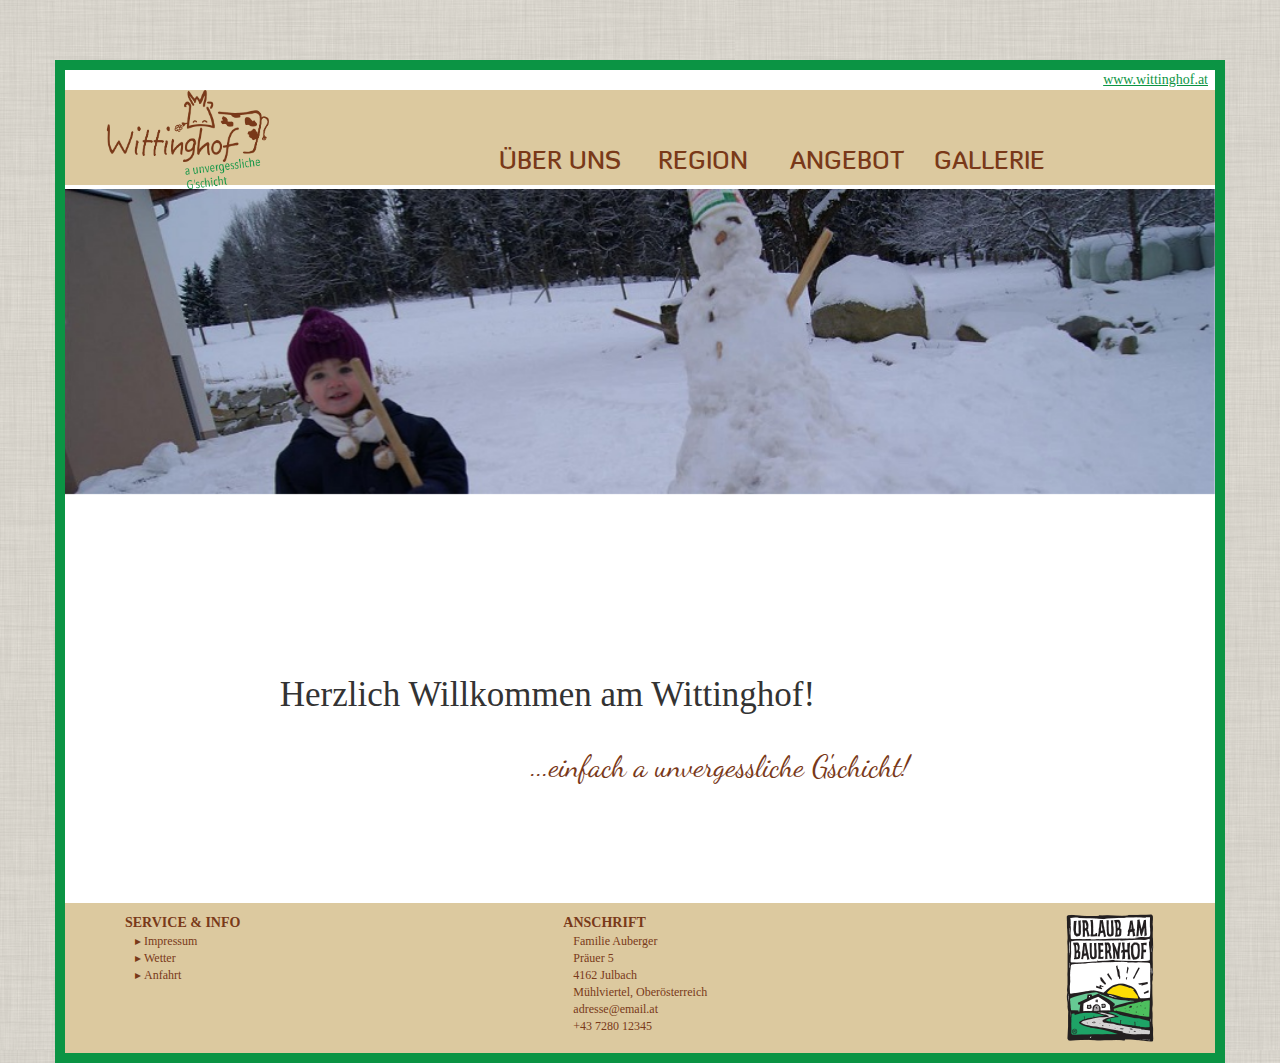
<file: at.website.wittinghof/html/index.html>
<!DOCTYPE html>
<html lang="de">
<head>
<meta charset="utf-8">
<meta http-equiv="X-UA-Compatible" content="IE=edge">
<meta name="viewport" content="width=device-width, initial-scale=1">
<title>Willkommen am Wittinghof</title>

<!-- Bootstrap -->
<link href="../css/bootstrap.min.css" rel="stylesheet">
<link href="../css/styles.css" rel="stylesheet">

</head>
<body>
	<div class="container">
		<div class="row header-top">
			<div class="col-xs-12">
				<a href="index.html">www.wittinghof.at</a>
			</div>
		</div>
		<div class="row header">
			<div class="col-xs-12">
				<div class="col-xs-4">
					<a href="index.html"><img class="logo" src="../img/wittinghof_logo_1024.png" /></a>
				</div>
				<button type="button" data-target="#menubarCollapse"
					data-toggle="collapse" class="menu-button">
					<span class="sr-only">Toggle navigation</span> <span
						class="icon-bar"></span> <span class="icon-bar"></span> <span
						class="icon-bar"></span>
				</button>
				<div class="col-xs-8">
					<div id="#menubarCollapse" class="menu-bar">
						<div class="menu-item">
							<a href="aboutUs.html">ÜBER UNS</a>
						</div>
						<div class="menu-item">
							<a href="location.html">REGION</a>
						</div>
						<div class="menu-item">
							<a href="offers.html">ANGEBOT</a>
						</div>
						<div class="menu-item">
							<a href="gallery.html">GALLERIE</a>
						</div>
					</div>
				</div>
				<div class="collapse-menu">
					<div class="menu-item collapse-menu-item">
						<a href="aboutUs.html">ÜBER UNS</a>
					</div>
					<div class="menu-item collapse-menu-item">
						<a href="location.html">REGION</a>
					</div>
					<div class="menu-item collapse-menu-item">
						<a href="offers.html">ANGEBOT</a>
					</div>
					<div class="menu-item collapse-menu-item">
						<a href="gallery.html">GALLERIE</a>
					</div>
				</div>
			</div>
		</div>
		<div class="row">
			<div class="col-xs-12">
				<div class="col-xs-offset-4 col-xs-8">
					<div class="menu-selection-bar">
						<div class="selection-item"></div>
						<div class="selection-item"></div>
						<div class="selection-item"></div>
						<div class="selection-item"></div>
					</div>
				</div>
			</div>
		</div>
		<div class="row">
			<div class="col-xs-12 slide-show">
				<div id="slides">
					<img src="../img/slide1.jpg" /><img src="../img/slide2.jpg" /> <img
						src="../img/slide3.jpg" /> <img src="../img/slide4.jpg" /> <img
						src="../img/slide5.jpg" /> <img src="../img/slide6.jpg" />
				</div>

			</div>
		</div>
		<div class="row">
			<div class="col-xs-12 header-index">
				<div>Herzlich Willkommen am Wittinghof!</div>
			</div>
		</div>
		<div class="row">
			<div class="col-xs-12 header-slogan">
				<div>...einfach a unvergessliche G'schicht!</div>
			</div>
		</div>
		<div class="row">
			<div class="col-sm-12 footer">
				<div class="col-sm-4 footer-element">
					<span class="footer-header">Service & Info</span>
					<div class="footer-body">

						<a href="#">&#9656;&nbsp;Impressum</a><br /> <a
							href="http://www.wetter.at">&#9656;&nbsp;Wetter</a><br /> <a
							href="location.html#approach">&#9656;&nbsp;Anfahrt</a>

					</div>
				</div>
				<div class="col-sm-4 footer-element middle">
					<span class="footer-header">Anschrift</span>
					<div class="footer-body">
						Familie Auberger <br />Präuer 5<br /> 4162 Julbach <br />
						Mühlviertel, Oberösterreich <br />adresse@email.at <br />+43
						7280 12345
					</div>
				</div>
				<div class="col-sm-4 footer-element urlaub-am-bauernhof-area">
					<img src="../img/urlaub-am-bauernhof-logo.png"
						class="img-urlaub-am-bauernhof" />
				</div>
			</div>
		</div>
	</div>
	<script
		src="https://ajax.googleapis.com/ajax/libs/jquery/1.11.0/jquery.min.js"></script>
	<script src="../js/bootstrap.min.js"></script>
	<script src="../js/jquery.slides.js"></script>
	<script src="../js/slideJS.js"></script>
	<script src="../js/menuButton.js"></script>
</body>
</html>
</file>
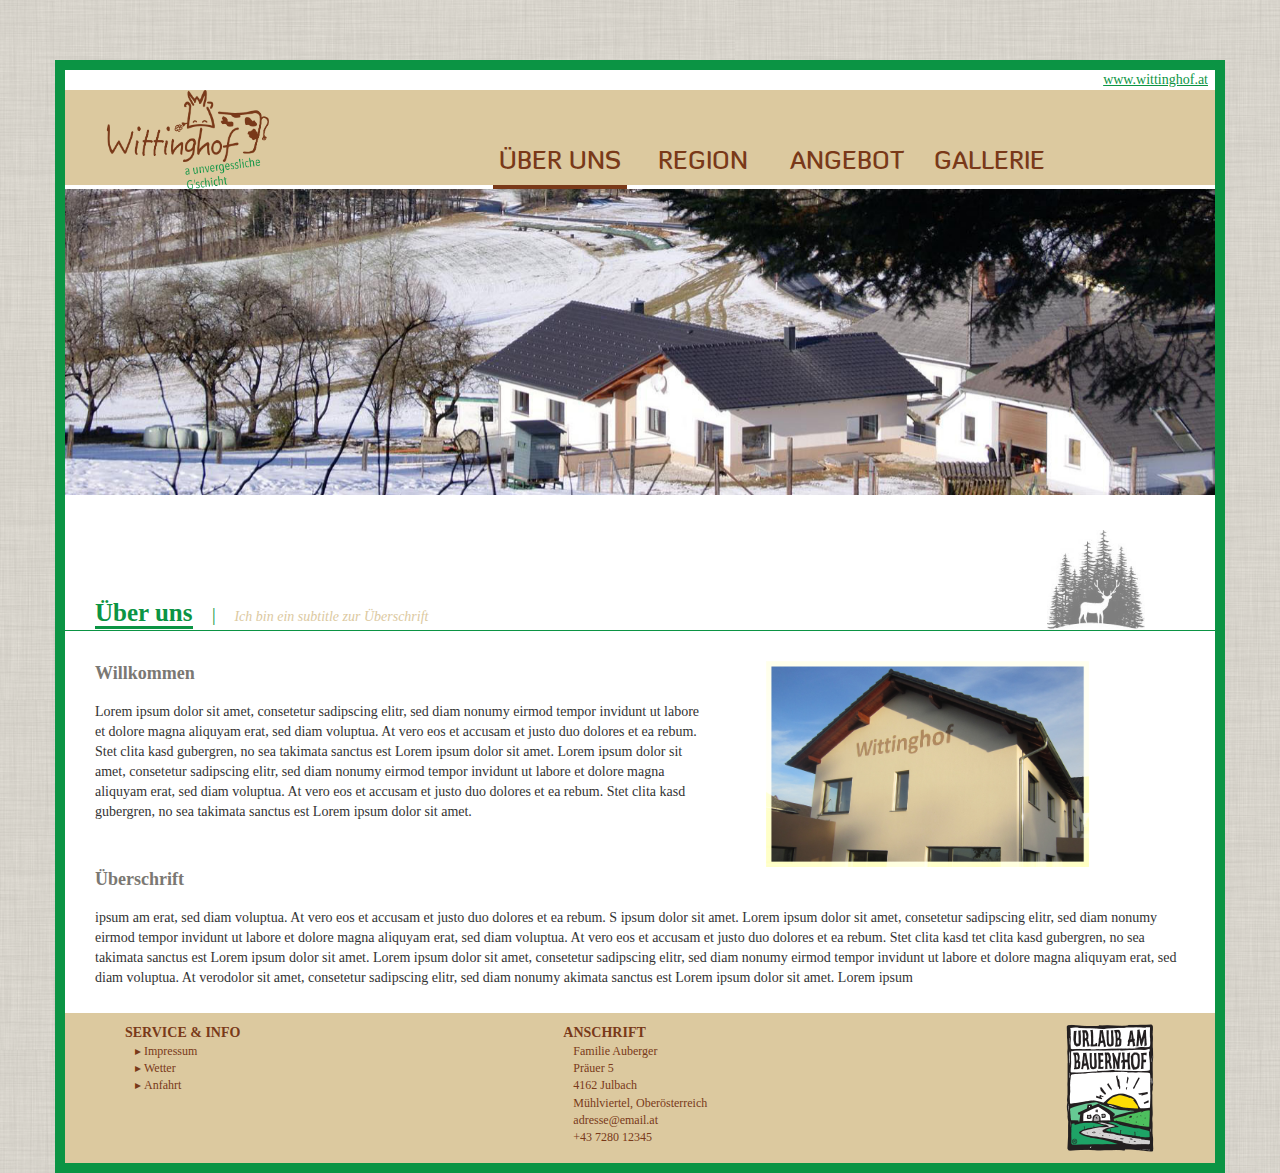
<file: at.website.wittinghof/html/aboutUs.html>
<!DOCTYPE html>
<html lang="de">
<head>
<meta charset="utf-8">
<meta http-equiv="X-UA-Compatible" content="IE=edge">
<meta name="viewport" content="width=device-width, initial-scale=1">
<title>Willkommen am Wittinghof</title>

<!-- Bootstrap -->
<link href="../css/bootstrap.min.css" rel="stylesheet">
<link href="../css/styles.css" rel="stylesheet">

</head>
<body>
	<div class="container">
		<div class="row header-top">
			<div class="col-xs-12"><a href="index.html">www.wittinghof.at</a></div>
		</div>
		<div class="row header">
			<div class="col-xs-12">
				<div class="col-xs-4">
					<a href="index.html"><img class="logo" src="../img/wittinghof_logo_1024.png" /></a>
				</div>
				<button type="button" data-target="#menubarCollapse"
					data-toggle="collapse" class="menu-button">
					<span class="sr-only">Toggle navigation</span> <span
						class="icon-bar"></span> <span class="icon-bar"></span> <span
						class="icon-bar"></span>
				</button>
				<div class="col-xs-8">
					<div id="#menubarCollapse" class="menu-bar">
						<div class="menu-item">
							<a href="aboutUs.html">ÜBER UNS</a>
						</div>
						<div class="menu-item">
							<a href="location.html">REGION</a>
						</div>
						<div class="menu-item">
							<a href="offers.html">ANGEBOT</a>
						</div>
						<div class="menu-item">
							<a href="gallery.html">GALLERIE</a>
						</div>
					</div>
				</div>
				<div class="collapse-menu">
					<div class="menu-item collapse-menu-item">
						<a href="aboutUs.html">ÜBER UNS</a>
					</div>
					<div class="menu-item collapse-menu-item">
						<a href="location.html">REGION</a>
					</div>
					<div class="menu-item collapse-menu-item">
						<a href="offers.html">ANGEBOT</a>
					</div>
					<div class="menu-item collapse-menu-item">
						<a href="gallery.html">GALLERIE</a>
					</div>
				</div>
			</div>
		</div>
		<div class="row">
			<div class="col-xs-12">
				<div class="col-xs-offset-4 col-xs-8">
					<div class="menu-selection-bar">
						<div class="selection-item active"></div>
						<div class="selection-item"></div>
						<div class="selection-item"></div>
						<div class="selection-item"></div>
					</div>
				</div>
			</div>
		</div>
		<div class="row">
			<div class="col-xs-12 slide-show">
				<div id="slides">
					<img src="../img/slide4.jpg" /> <img src="../img/slide2.jpg" /> <img
						src="../img/slide3.jpg" /> <img src="../img/slide1.jpg" /> <img
						src="../img/slide5.jpg" /> <img src="../img/slide6.jpg" />
				</div>

			</div>
		</div>
		<div class="row">
			<div class="col-xs-12 header-sub-page">
				<div>
					<span class="header-sub-page-title">Über uns</span> <span
						class="header-sub-page-subtitle"><span
						class="header-sub-page-title-separator">|</span> Ich bin ein
						subtitle zur Überschrift</span>
				</div>
				<div>
					<img class="deer-logo" src="../img/deer1.jpg" />
				</div>
			</div>
		</div>
		<div class="row">
			<div class="col-md-7">
				<p class="text-header">Willkommen</p>
				<p>Lorem ipsum dolor sit amet, consetetur sadipscing elitr, sed
					diam nonumy eirmod tempor invidunt ut labore et dolore magna
					aliquyam erat, sed diam voluptua. At vero eos et accusam et justo
					duo dolores et ea rebum. Stet clita kasd gubergren, no sea takimata
					sanctus est Lorem ipsum dolor sit amet. Lorem ipsum dolor sit amet,
					consetetur sadipscing elitr, sed diam nonumy eirmod tempor invidunt
					ut labore et dolore magna aliquyam erat, sed diam voluptua. At vero
					eos et accusam et justo duo dolores et ea rebum. Stet clita kasd
					gubergren, no sea takimata sanctus est Lorem ipsum dolor sit amet.</p>

			</div>
			<div class="col-md-4">
				<img src="../img/hof.png" class="img" />
			</div>
		</div>
		<div class="row">
			<div class="col-md-12">
				<p class="text-header">Überschrift</p>
				<p>ipsum am erat, sed diam voluptua. At vero eos et accusam et
					justo duo dolores et ea rebum. S ipsum dolor sit amet. Lorem ipsum
					dolor sit amet, consetetur sadipscing elitr, sed diam nonumy eirmod
					tempor invidunt ut labore et dolore magna aliquyam erat, sed diam
					voluptua. At vero eos et accusam et justo duo dolores et ea rebum.
					Stet clita kasd tet clita kasd gubergren, no sea takimata sanctus
					est Lorem ipsum dolor sit amet. Lorem ipsum dolor sit amet,
					consetetur sadipscing elitr, sed diam nonumy eirmod tempor invidunt
					ut labore et dolore magna aliquyam erat, sed diam voluptua. At
					verodolor sit amet, consetetur sadipscing elitr, sed diam nonumy
					akimata sanctus est Lorem ipsum dolor sit amet. Lorem ipsum</p>
			</div>
		</div>
		<div class="row">
			<div class="col-sm-12 footer">
				<div class="col-sm-4 footer-element">
					<span class="footer-header">Service & Info</span>
					<div class="footer-body">

						<a href="#">&#9656;&nbsp;Impressum</a><br /> <a
							href="http://www.wetter.at">&#9656;&nbsp;Wetter</a><br /> <a
							href="location.html#approach">&#9656;&nbsp;Anfahrt</a>

					</div>
				</div>
				<div class="col-sm-4 footer-element middle">
					<span class="footer-header">Anschrift</span>
					<div class="footer-body">
						Familie Auberger <br />Präuer 5<br /> 4162 Julbach <br />
						Mühlviertel, Oberösterreich <br />adresse@email.at <br />+43
						7280 12345
					</div>
				</div>
				<div class="col-sm-4 footer-element urlaub-am-bauernhof-area">
					<img src="../img/urlaub-am-bauernhof-logo.png"
						class="img-urlaub-am-bauernhof" />
				</div>
			</div>
		</div>
	</div>
	<script
		src="https://ajax.googleapis.com/ajax/libs/jquery/1.11.0/jquery.min.js"></script>
	<script src="../js/bootstrap.min.js"></script>
	<script src="../js/jquery.slides.js"></script>
	<script src="../js/slideJS.js"></script>
	<script src="../js/menuButton.js"></script>
</body>
</html>
</file>
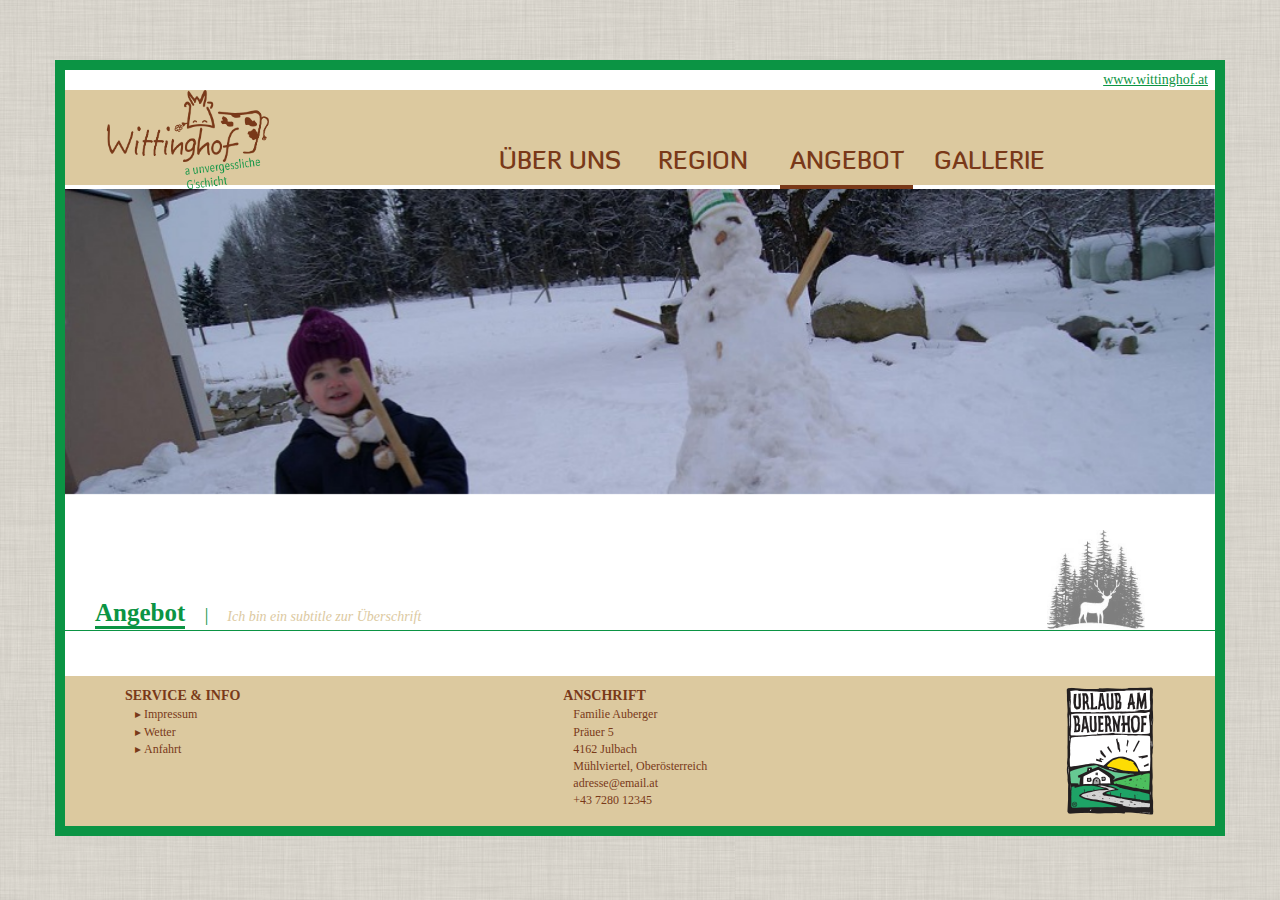
<file: at.website.wittinghof/html/offers.html>
<!DOCTYPE html>
<html lang="de">
<head>
<meta charset="utf-8">
<meta http-equiv="X-UA-Compatible" content="IE=edge">
<meta name="viewport" content="width=device-width, initial-scale=1">
<title>Willkommen am Wittinghof</title>

<!-- Bootstrap -->
<link href="../css/bootstrap.min.css" rel="stylesheet">
<link href="../css/styles.css" rel="stylesheet">

</head>
<body>
	<div class="container">
		<div class="row header-top">
			<div class="col-xs-12">
				<a href="index.html">www.wittinghof.at</a>
			</div>
		</div>
		<div class="row header">
			<div class="col-xs-12">
				<div class="col-xs-4">
					<a href="index.html"><img class="logo" src="../img/wittinghof_logo_1024.png" /></a>
				</div>
				<button type="button" data-target="#menubarCollapse"
					data-toggle="collapse" class="menu-button">
					<span class="sr-only">Toggle navigation</span> <span
						class="icon-bar"></span> <span class="icon-bar"></span> <span
						class="icon-bar"></span>
				</button>
				<div class="col-xs-8">
					<div id="#menubarCollapse" class="menu-bar">
						<div class="menu-item">
							<a href="aboutUs.html">ÜBER UNS</a>
						</div>
						<div class="menu-item">
							<a href="location.html">REGION</a>
						</div>
						<div class="menu-item">
							<a href="offers.html">ANGEBOT</a>
						</div>
						<div class="menu-item">
							<a href="gallery.html">GALLERIE</a>
						</div>
					</div>
				</div>
				<div class="collapse-menu">
					<div class="menu-item collapse-menu-item">
						<a href="aboutUs.html">ÜBER UNS</a>
					</div>
					<div class="menu-item collapse-menu-item">
						<a href="location.html">REGION</a>
					</div>
					<div class="menu-item collapse-menu-item">
						<a href="offers.html">ANGEBOT</a>
					</div>
					<div class="menu-item collapse-menu-item">
						<a href="gallery.html">GALLERIE</a>
					</div>
				</div>
			</div>
		</div>
		<div class="row">
			<div class="col-xs-12">
				<div class="col-xs-offset-4 col-xs-8">
					<div class="menu-selection-bar">
						<div class="selection-item"></div>
						<div class="selection-item"></div>
						<div class="selection-item active"></div>
						<div class="selection-item"></div>
					</div>
				</div>
			</div>
		</div>
		<div class="row">
			<div class="col-xs-12 slide-show">
				<div id="slides">
					<img src="../img/slide1.jpg" /> <img src="../img/slide2.jpg" /> <img
						src="../img/slide3.jpg" /> <img src="../img/slide4.jpg" /> <img
						src="../img/slide5.jpg" /> <img src="../img/slide6.jpg" />
				</div>

			</div>
		</div>
		<div class="row">
			<div class="col-xs-12 header-sub-page">
				<div>
					<span class="header-sub-page-title">Angebot</span> <span
						class="header-sub-page-subtitle"><span
						class="header-sub-page-title-separator">|</span> Ich bin ein
						subtitle zur Überschrift</span>
				</div>
				<div>
					<img class="deer-logo" src="../img/deer1.jpg" />
				</div>
			</div>
		</div>
		<div class="row">
			<div class="col-sm-12 footer">
				<div class="col-sm-4 footer-element">
					<span class="footer-header">Service & Info</span>
					<div class="footer-body">

						<a href="#">&#9656;&nbsp;Impressum</a><br /> <a
							href="http://www.wetter.at">&#9656;&nbsp;Wetter</a><br /> <a
							href="location.html#approach">&#9656;&nbsp;Anfahrt</a>

					</div>
				</div>
				<div class="col-sm-4 footer-element middle">
					<span class="footer-header">Anschrift</span>
					<div class="footer-body">
						Familie Auberger <br />Präuer 5<br /> 4162 Julbach <br />
						Mühlviertel, Oberösterreich <br />adresse@email.at <br />+43
						7280 12345
					</div>
				</div>
				<div class="col-sm-4 footer-element urlaub-am-bauernhof-area">
					<img src="../img/urlaub-am-bauernhof-logo.png"
						class="img-urlaub-am-bauernhof" />
				</div>
			</div>
		</div>
	</div>
	<script
		src="https://ajax.googleapis.com/ajax/libs/jquery/1.11.0/jquery.min.js"></script>
	<script src="../js/bootstrap.min.js"></script>
	<script src="../js/jquery.slides.js"></script>
	<script src="../js/slideJS.js"></script>
	<script src="../js/menuButton.js"></script>
</body>
</html>
</file>
<file: at.website.wittinghof/css/styles.css>
/*-------------------------------------------------*/
/* Fonts
/*-------------------------------------------------*/
@font-face {
	font-family: "Devil";
	src: url(../fonts/Diavlo_MEDIUM_II_37.otf) format("opentype");
}

@font-face {
	font-family: 'Handwritten';
	src: url('../fonts/DancingScriptOTRegular.otf') format('opentype');
	font-weight: normal;
	font-style: normal;
}

/*-------------------------------------------------*/
/* General
/*-------------------------------------------------*/
html {
	overflow-y: scroll;
}

body {
	font-family: Verdana;
	background: url(../img/background_structure.png);
}

a,a:hover,a:focus,a:visited,a:active {
	color: #0b9444;
	outline: none;
}

.header {
	height: 95px;
	padding-top: 26px;
	background-color: #dcc99f;
	margin-top: 20px;
}

.header-top {
	float: right;
	margin-right: -38px;
}

.header-top a {
	text-decoration: underline !important;
}

.container-wrapper {
	background-color: #793919;
}

.container {
	min-width: 320px;
	background-color: white;
	margin-top: 60px;
	border: 10px solid #0b9444;
}

/*-------------------------------------------------*/
/* Menu
/*-------------------------------------------------*/
@media ( max-width : 1200px) {
	.menu-item a {
		height: 40px !important;
		font-size: 20px !important;
	}
	.menu-bar {
		margin-top: 27px !important;
	}
}

@media ( max-width :992px) {
	.menu-bar {
		display: none;
	}
	.header {
		padding-top: 58px;
	}
	.menu-button {
		display: block !important;
	}
	.menu-selection-bar {
		display: none;
	}
	.slide-show {
		margin-top: 3px;
	}
}

@media ( min-width : 991px) {
	.collapse-menu {
		display: none !important;
	}
}

@media ( max-width : 320px) {
	.menu-button {
		left: 231px;
		float: none !important;
	}
}

.logo {
	width: 164px;
	max-width: 100%;
	min-height: 92px;
	margin-left: -20px;
	margin-top: -26px;
	position: absolute;
	z-index: 9999;
/* 	-webkit-transform:rotate(15deg);
	-moz-transform:rotate(15deg);
	-o-transform:rotate(15deg);
	-ms-transform:rotate(15deg); */
	
}

.menu-bar {
	margin-top: 17px;
}

.menu-bar>div {
	float: left;
}

.menu-item {
	width: 20%;
	height: 30px;
	text-align: center;
	font-size: 20px;
	margin-left: 5px;
	margin-right: 5px;
	padding-top: 2px;
	border-radius: 3px;
	font-family: Devil;
}

.menu-item a {
	color: #793919;
	display: block;
	height: 50px;
	padding-top: 10px;
	font-size: 25px;
}

.menu-item>a:hover {
	background-color: rgba(0, 0, 0, 0.3);
	text-decoration: none;
	color: white;
	border-top-left-radius: 5px;
	border-top-right-radius: 5px;
}

.menu-button {
	position: relative;
	float: right;
	padding: 9px 10px;
	top: 85px;
	margin-top: -92px;
	margin-right: 15px;
	margin-bottom: 8px;
	background-color: rgba(255, 255, 255, 0.3);
	background-image: none;
	border: 1px solid #793919;
	border-radius: 4px;
	cursor: pointer;
	display: none;
}

.menu-button:focus {
	outline: none;
}

.menu-button .icon-bar {
	display: block;
	width: 22px;
	height: 2px;
	border-radius: 1px;
	border: 1px solid #793919;
}

.menu-button .icon-bar+.icon-bar {
	margin-top: 4px;
}

.menu-selection-bar>div {
	float: left;
}

.selection-item {
	height: 4px;
	width: 20%;
	margin-left: 5px;
	margin-right: 5px;
}

.menu-selection-bar .active {
	background-color: #793919;
}

.collapse-menu {
	background-color: #dcc99f;
	width: 100px;
	position: absolute;
	left: 0px;
	top: 37px;
	z-index: 100;
	display: none;
	padding-bottom: 25px;
}

.collapse-menu-item {
	text-align: left;
	margin-left: 15px;
	margin-top: 10px;
	width: auto;
}

.collapse-menu-item a {
	padding-left: 5px;
	border-bottom-left-radius: 5px;
	border-bottom-right-radius: 5px;
}

/*-------------------------------------------------*/
/* Slides 
/*-------------------------------------------------*/
#slides {
	width: 1170px;
}

.slide-show {
	margin-left: -15px;
	margin-bottom: 50px;
	padding-left: 15px !important;
	padding-right: 15px !important;
}

.slidesjs-stop {
	display: none !important;
}

/*-------------------------------------------------*/
/* Index 
/*-------------------------------------------------*/
.text-sub-header {
	font-weight: bold;
}

.img {
	max-width: 100%;
}

.header-index {
	font-size: 35px;
	text-align: center;
	line-height: 100px;
	padding-right: 215px !important;
	margin-top: 100px;
}

.header-slogan {
	font-family: Handwritten;
	text-align: center;
	color: #793919;
	font-size: 30px;
	padding-left: 190px !important;
	margin-bottom: 100px;
}

/*-------------------------------------------------*/
/* Subpages
/*-------------------------------------------------*/
.header-sub-page {
	border-bottom: 1px solid #0b9444;
	margin-top: 50px;
	margin-bottom: 30px;
}

.header-sub-page-title {
	border-bottom: 3px solid #0b9444;
	color: #0b9444;
	font-size: 25px;
	font-weight: bold;
}

.header-sub-page-title-separator {
	font-size: 18px;
	font-weight: lighter;
	padding-left: 15px;
	padding-right: 15px;
	color: #0b9444;
}

.header-sub-page-subtitle {
	color: #dcc99f;
	font-size: 14px;
	font-weight: normal;
	font-style: italic;
}

@media ( max-width : 600px) {
	.deer-logo {
		display: none;
	}
}

.deer-logo {
	background: url(../img/deer1.jpg);
	float: right;
	margin-top: -100px;
	max-width: 100%;
	max-height: 100px;
	opacity: 0.5;
	margin-right: 40px;
}

.text-header {
	font-size: 18px;
	font-weight: bold;
	margin-bottom: 15px;
	color: #7b7873;
}

.text-item {
	margin-bottom: 50px;
}

.text-item img {
	width: 40%;
	margin: 20px;
}

.left {
	float: left;
}

.right {
	float: right;
}

/*-------------------------------------------------*/
/* Footer
/*-------------------------------------------------*/
@media ( max-width : 768px) {
	.img-urlaub-am-bauernhof {
		float: left !important;
	}
	.footer-element {
		margin-left: auto;
		margin-right: auto;
	}
}

.footer {
	margin-top: 15px;
	background-color: #dcc99f;
	color: #793919;
}

.footer a {
	color: #793919;
}

.footer-header {
	font-size: 14px;
	text-transform: uppercase;
	padding-top: 10px;
	margin-bottom: 20px;
	font-weight: bold;
}

.footer-element {
	margin-top: 10px;
	margin-bottom: 10px;
	padding-left: 50px;
}

.footer-element.middle {
	padding-left: 105px;
	}

.footer-body {
	padding-left: 10px;
	font-size: 12px;
}

.img-urlaub-am-bauernhof {
	float: right;
	min-height: 130px;
}

.urlaub-am-bauernhof-area {
	min-height: 130px;
}

/*-------------------------------------------------*/
/* Gallery
/*-------------------------------------------------*/
.image-title {
	color: #0b9444;
}

.gallery-margin-top {
	margin-top: 90px;
}

/*-------------------------------------------------*/
/* Custom Bootstrap
/*-------------------------------------------------*/
.col-xs-1,.col-sm-1,.col-md-1,.col-lg-1,.col-xs-2,.col-sm-2,.col-md-2,.col-lg-2,.col-xs-3,.col-sm-3,.col-md-3,.col-lg-3,.col-xs-4,.col-sm-4,.col-md-4,.col-lg-4,.col-xs-5,.col-sm-5,.col-md-5,.col-lg-5,.col-xs-6,.col-sm-6,.col-md-6,.col-lg-6,.col-xs-7,.col-sm-7,.col-md-7,.col-lg-7,.col-xs-8,.col-sm-8,.col-md-8,.col-lg-8,.col-xs-9,.col-sm-9,.col-md-9,.col-lg-9,.col-xs-10,.col-sm-10,.col-md-10,.col-lg-10,.col-xs-11,.col-sm-11,.col-md-11,.col-lg-11,.col-xs-12,.col-sm-12,.col-md-12,.col-lg-12
	{
	padding-left: 30px;
	padding-right: 30px;
}
</file>
